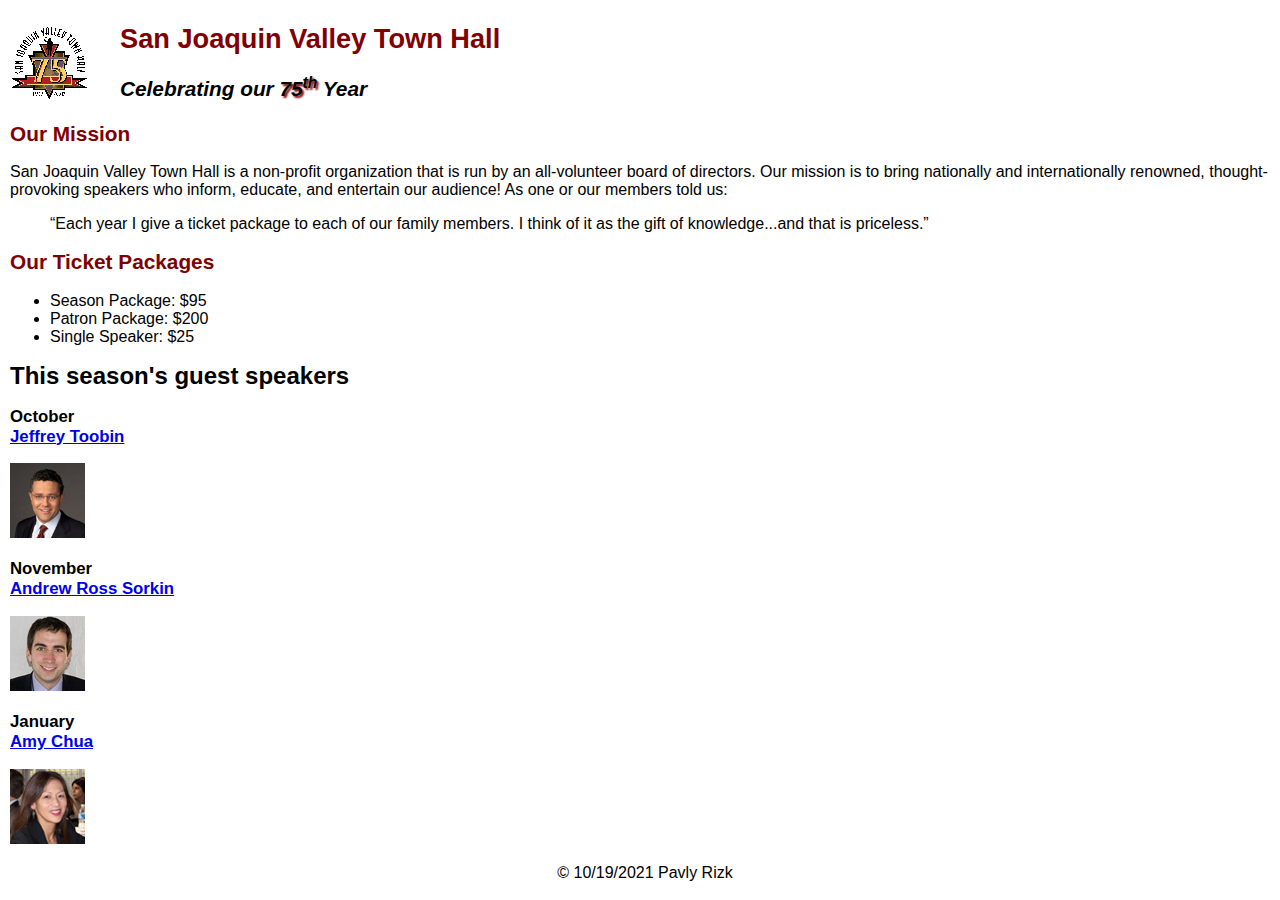
<file: A10/index.html>
<!DOCTYPE html>
<html lang="en">

<head>
	<meta charset="utf-8">
	<title>San Joaquin Valley Town Hall</title>
	<link rel="shortcut icon" href="images/favicon.ico">
	<link rel="stylesheet" href="styles/normalize.css">
	<link rel="stylesheet" href="styles/c4_main.css">
</head>

<body>
	<header>
		<img src="images/town_hall_logo.gif" alt="Town Hall logo" height="80">
		<h2>San Joaquin Valley Town Hall</h2>
		<h3>Celebrating our <span class="shadow">75<sup>th</sup></span> Year</h3>
	</header>
	<main>
		<h2>Our Mission</h2>
		<p>San Joaquin Valley Town Hall is a non-profit organization that is run by an 
			all-volunteer board of directors. Our mission is to bring nationally and 
			internationally renowned, thought-provoking speakers who inform, educate, 
			and entertain our audience! As one or our members told us:</p>
		<blockquote>&ldquo;Each year I give a ticket package to each of our family members. 
			I think of it as the gift of knowledge...and that is priceless.&rdquo;</blockquote>

		<h2>Our Ticket Packages</h2>
		<ul>
			<li>Season Package: $95</li>
			<li>Patron Package: $200</li>
			<li>Single Speaker: $25</li>
		</ul>

		<h1>This season's guest speakers</h1>
		<h3>October<br><a href="speakers/toobin.html">Jeffrey Toobin</a></h3>
		<img src="images/toobin75.jpg" alt="Jeffrey Toobin photo">
		<h3>November<br><a href="speakers/sorkin.html">Andrew Ross Sorkin</a></h3>
		<img src="images/sorkin75.jpg" alt="Andrew Ross Sorkin photo">
		<h3>January<br><a href="speakers/chua.html">Amy Chua</a></h3>
		<img src="images/chua75.jpg" alt="Amy Chua photo">
	</main>
	<footer>
		<p>&copy; 10/19/2021 Pavly Rizk</p>
	</footer>
</body>
</html>
</file>
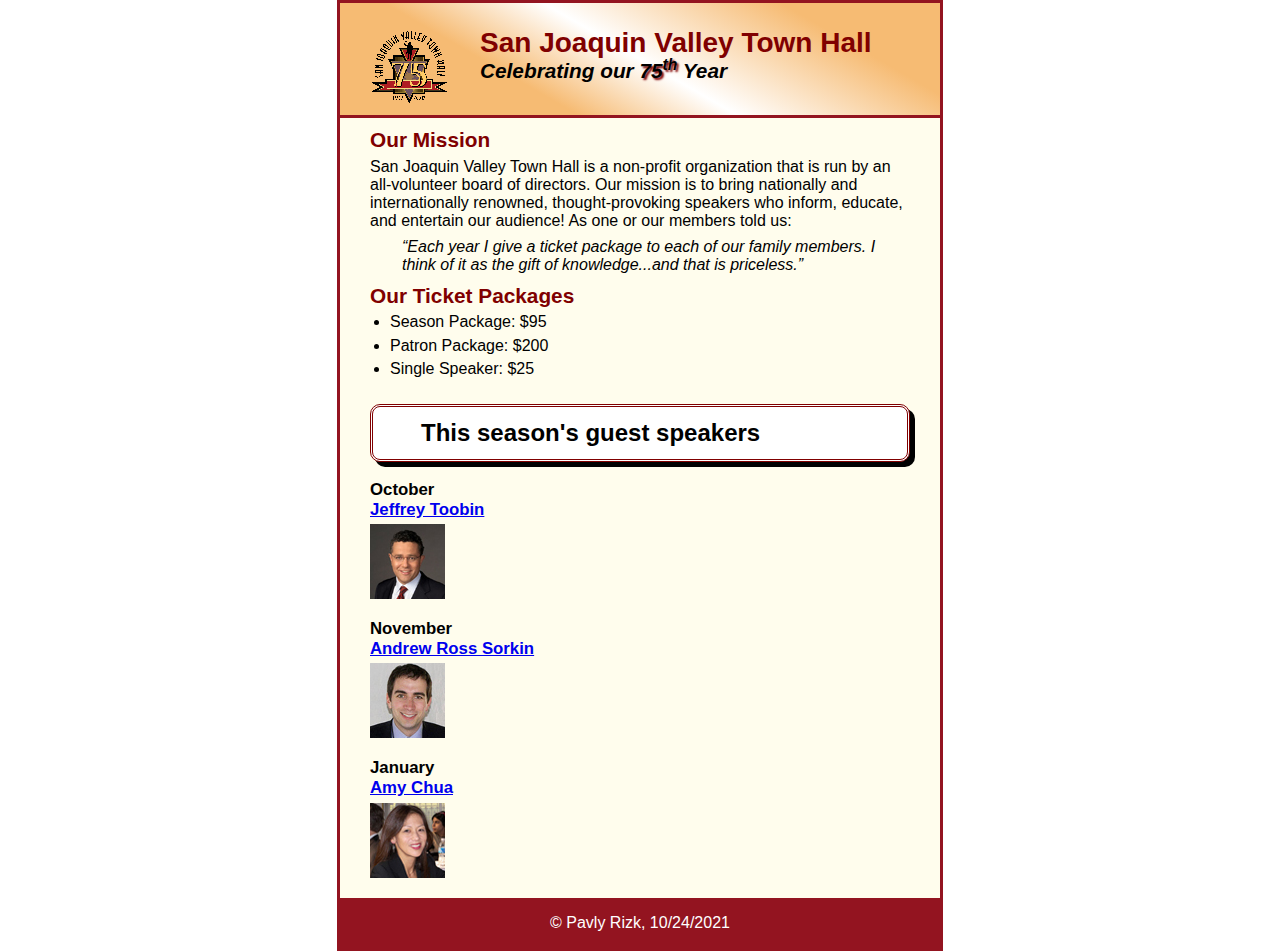
<file: A11/index.html>
<!DOCTYPE html>
<html lang="en">

<head>
	<meta charset="utf-8">
	<title>San Joaquin Valley Town Hall</title>
	<link rel="shortcut icon" href="images/favicon.ico">
	<link rel="stylesheet" href="styles/normalize.css">
	<link rel="stylesheet" href="styles/c5_main.css">
</head>

<body>
	<header>
		<img src="images/town_hall_logo.gif" alt="Town Hall logo" height="80">
		<h2>San Joaquin Valley Town Hall</h2>
		<h3>Celebrating our <span class="shadow">75<sup>th</sup></span> Year</h3>
	</header>
	<main>
		<h2>Our Mission</h2>
		<p>San Joaquin Valley Town Hall is a non-profit organization that is run by an 
			all-volunteer board of directors. Our mission is to bring nationally and 
			internationally renowned, thought-provoking speakers who inform, educate, 
			and entertain our audience! As one or our members told us:</p>
		<blockquote>&ldquo;Each year I give a ticket package to each of our family members. 
			I think of it as the gift of knowledge...and that is priceless.&rdquo;</blockquote>

		<h2>Our Ticket Packages</h2>
		<ul>
			<li>Season Package: $95</li>
			<li>Patron Package: $200</li>
			<li>Single Speaker: $25</li>
		</ul>

		<h1>This season's guest speakers</h1>
		<h3>October<br><a href="speakers/toobin.html">Jeffrey Toobin</a></h3>
		<img src="images/toobin75.jpg" alt="Jeffrey Toobin photo">
		<h3>November<br><a href="speakers/sorkin.html">Andrew Ross Sorkin</a></h3>
		<img src="images/sorkin75.jpg" alt="Andrew Ross Sorkin photo">
		<h3>January<br><a href="speakers/chua.html">Amy Chua</a></h3>
		<img src="images/chua75.jpg" alt="Amy Chua photo">
	</main>
	<footer>
		<p>&copy; Pavly Rizk, 10/24/2021 </p>
	</footer>
</body>
</html>
</file>
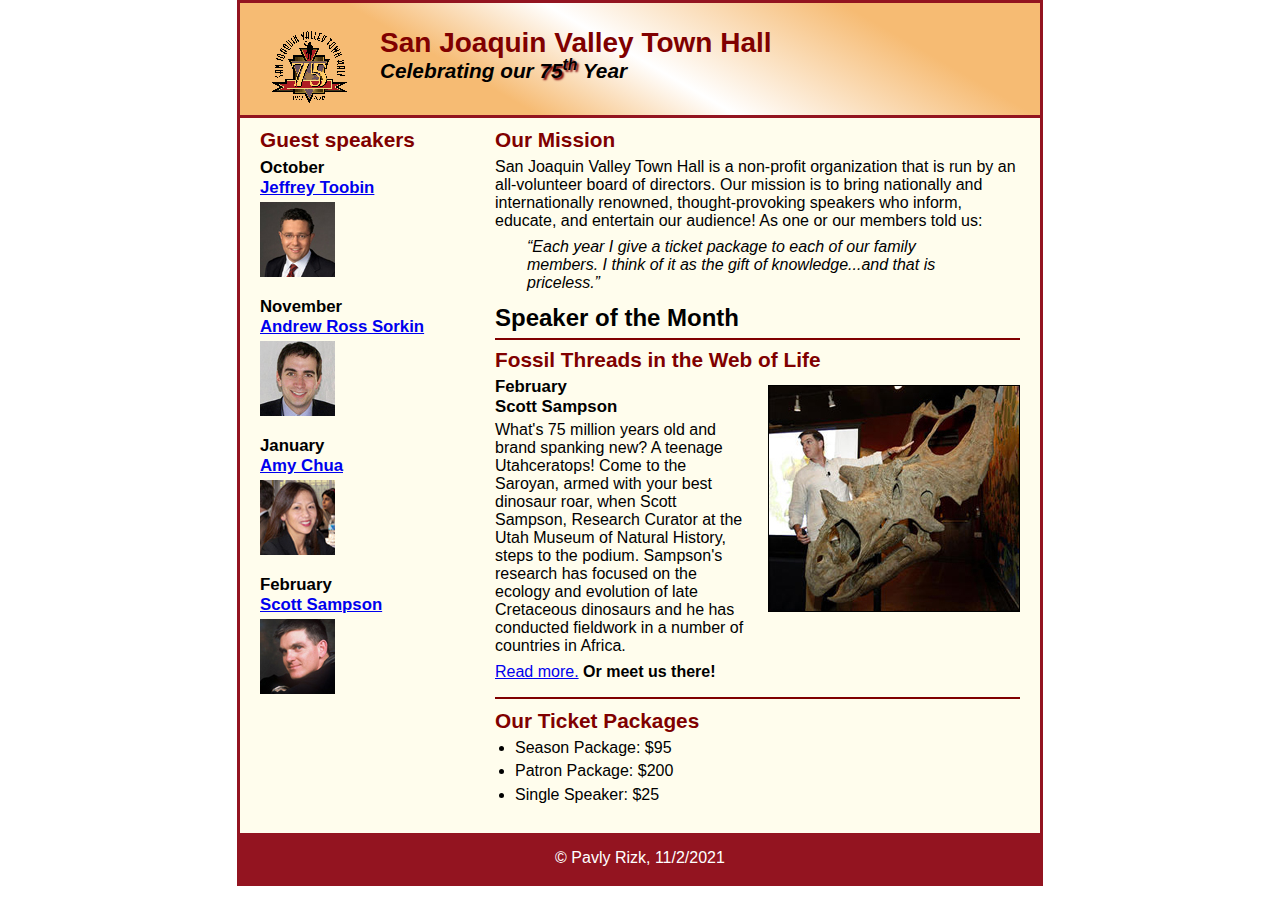
<file: A12/index.html>
<!DOCTYPE html>
<html lang="en">

<head>
	<meta charset="utf-8">
	<title>San Joaquin Valley Town Hall</title>
	<link rel="shortcut icon" href="images/favicon.ico">
	<link rel="stylesheet" href="styles/normalize.css">
	<link rel="stylesheet" href="styles/c6_main.css">
</head>

<body>
	<header>
		<img src="images/town_hall_logo.gif" alt="Town Hall logo" height="80">
		<h2>San Joaquin Valley Town Hall</h2>
		<h3>Celebrating our <span class="shadow">75<sup>th</sup></span> Year</h3>
	</header>
	<main>
		<section>
			<h2>Our Mission</h2>
			<p>San Joaquin Valley Town Hall is a non-profit organization that is run by an 
			   all-volunteer board of directors. Our mission is to bring nationally and 
			   internationally renowned, thought-provoking speakers who inform, educate, 
			   and entertain our audience! As one or our members told us:</p>
			<blockquote>&ldquo;Each year I give a ticket package to each of our family members. 
			I think of it as the gift of knowledge...and that is priceless.&rdquo;</blockquote>
			
			<h1>Speaker of the Month</h1>
			<article>
				<h2>Fossil Threads in the Web of Life</h2>
				<img src="images/sampson_dinosaur.jpg" alt="Scott Sampson with dinosaur">
				<h3>February<br>
				Scott Sampson</h3>
				<p>What's 75 million years old and brand spanking new? A teenage Utahceratops! 
				Come to the Saroyan, armed with your best dinosaur roar, when Scott Sampson, Research 
				Curator at the Utah Museum of Natural History, steps to the podium. Sampson's research 
				has focused on the ecology and evolution of late Cretaceous dinosaurs and he has conducted 
				fieldwork in a number of countries in Africa.</p>
				<p><a href="speakers/c6_sampson.html">Read more.</a>&nbsp;<b>Or meet us there!</b></p>
			</article>
			
			<h2>Our Ticket Packages</h2>
			<ul>
				<li>Season Package: $95</li>
				<li>Patron Package: $200</li>
				<li>Single Speaker: $25</li>
			</ul>
		</section>
		
		<aside>
			<h2>Guest speakers</h2>
			<h3>October<br><a href="speakers/toobin.html">Jeffrey Toobin</a></h3>
			<img src="images/toobin75.jpg" alt="Jeffrey Toobin photo">
			<h3>November<br><a href="speakers/sorkin.html">Andrew Ross Sorkin</a></h3>
			<img src="images/sorkin75.jpg" alt="Andrew Ross Sorkin photo">
			<h3>January<br><a href="speakers/chua.html">Amy Chua</a></h3>
			<img src="images/chua75.jpg" alt="Amy Chua photo">
			<h3>February<br><a href="speakers/c6_sampson.html">Scott Sampson</a></h3>
			<img src="images/sampson75.jpg" alt="Scott Sampson photo">
		</aside>
	</main>
	<footer>
		<p>&copy; Pavly Rizk, 11/2/2021</p>
	</footer>
</body>
</html>
</file>
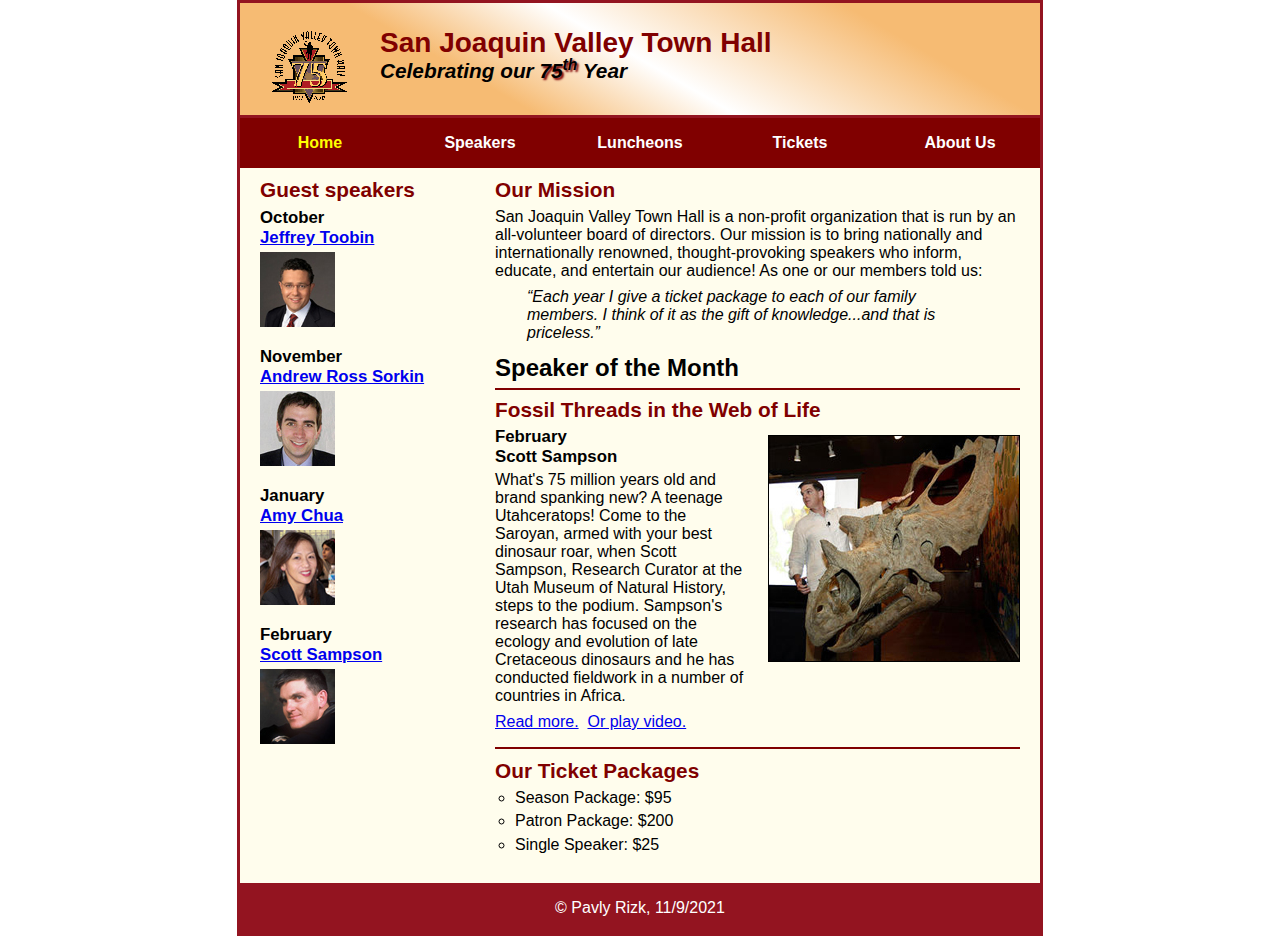
<file: A13/index.html>
<!DOCTYPE html>
<html lang="en">

<head>
	<meta charset="utf-8">
	<title>San Joaquin Valley Town Hall</title>
	<link rel="shortcut icon" href="images/favicon.ico">
	<link rel="stylesheet" href="styles/normalize.css">
	<link rel="stylesheet" href="styles/c7_main.css">
</head>

<body>
	<header>
		<img src="images/town_hall_logo.gif" alt="Town Hall logo" height="80">
		<h2>San Joaquin Valley Town Hall</h2>
		<h3>Celebrating our <span class="shadow">75<sup>th</sup></span> Year</h3>
	</header>
	<nav id="nav_menu">
    	<ul>
        	<li><a href="index.html" class="current">Home</a></li>
        	<li><a href="speakers.html">Speakers</a></li>
        	<li><a href="luncheons.html">Luncheons</a></li>
        	<li><a href="tickets.html">Tickets</a></li>
        	<li><a href="aboutus.html"> About Us</a>
            	<ul>
                	<li><a href="#">Our History</a></li>
                	<li><a href="#">Board of Directors</a></li>
                	<li><a href="#">Past Speakers</a></li>
                	<li><a href="#">Contact Information</a></li>
            	</ul>
        	</li>
    	</ul>
	</nav>
	<main>
		<section>
			<h2>Our Mission</h2>
			<p>San Joaquin Valley Town Hall is a non-profit organization that is run by an 
			   all-volunteer board of directors. Our mission is to bring nationally and 
			   internationally renowned, thought-provoking speakers who inform, educate, 
			   and entertain our audience! As one or our members told us:</p>
			<blockquote>&ldquo;Each year I give a ticket package to each of our family members. 
			I think of it as the gift of knowledge...and that is priceless.&rdquo;</blockquote>
			
			<h1>Speaker of the Month</h1>
			<article>
				<h2>Fossil Threads in the Web of Life</h2>
				<img src="images/sampson_dinosaur.jpg" alt="Scott Sampson with dinosaur">
				<h3>February<br>
				Scott Sampson</h3>
				<p>What's 75 million years old and brand spanking new? A teenage Utahceratops! 
				Come to the Saroyan, armed with your best dinosaur roar, when Scott Sampson, Research 
				Curator at the Utah Museum of Natural History, steps to the podium. Sampson's research 
				has focused on the ecology and evolution of late Cretaceous dinosaurs and he has conducted 
				fieldwork in a number of countries in Africa.</p>
				<p>
					<a href="speakers/c7_sampson.html">Read more.</a>&nbsp;
					<a href="media/sampson.swf" target="_blank">Or play video.</a>
				</p>
			</article>
			
			<h2>Our Ticket Packages</h2>
			<ul>
				<li>Season Package: $95</li>
				<li>Patron Package: $200</li>
				<li>Single Speaker: $25</li>
			</ul>
		</section>
		<aside>
			<h2>Guest speakers</h2>
			<h3>October<br><a href="speakers/toobin.html">Jeffrey Toobin</a></h3>
			<img src="images/toobin75.jpg" alt="Jeffrey Toobin photo">
			<h3>November<br><a href="speakers/sorkin.html">Andrew Ross Sorkin</a></h3>
			<img src="images/sorkin75.jpg" alt="Andrew Ross Sorkin photo">
			<h3>January<br><a href="speakers/chua.html">Amy Chua</a></h3>
			<img src="images/chua75.jpg" alt="Amy Chua photo">
			<h3>February<br><a href="speakers/c7_sampson.html">Scott Sampson</a></h3>
			<img src="images/sampson75.jpg" alt="Scott Sampson photo">
		</aside>
	</main>
	<footer>
		<p>&copy; Pavly Rizk, 11/9/2021</p>
	</footer>
</body>
</html>
</file>
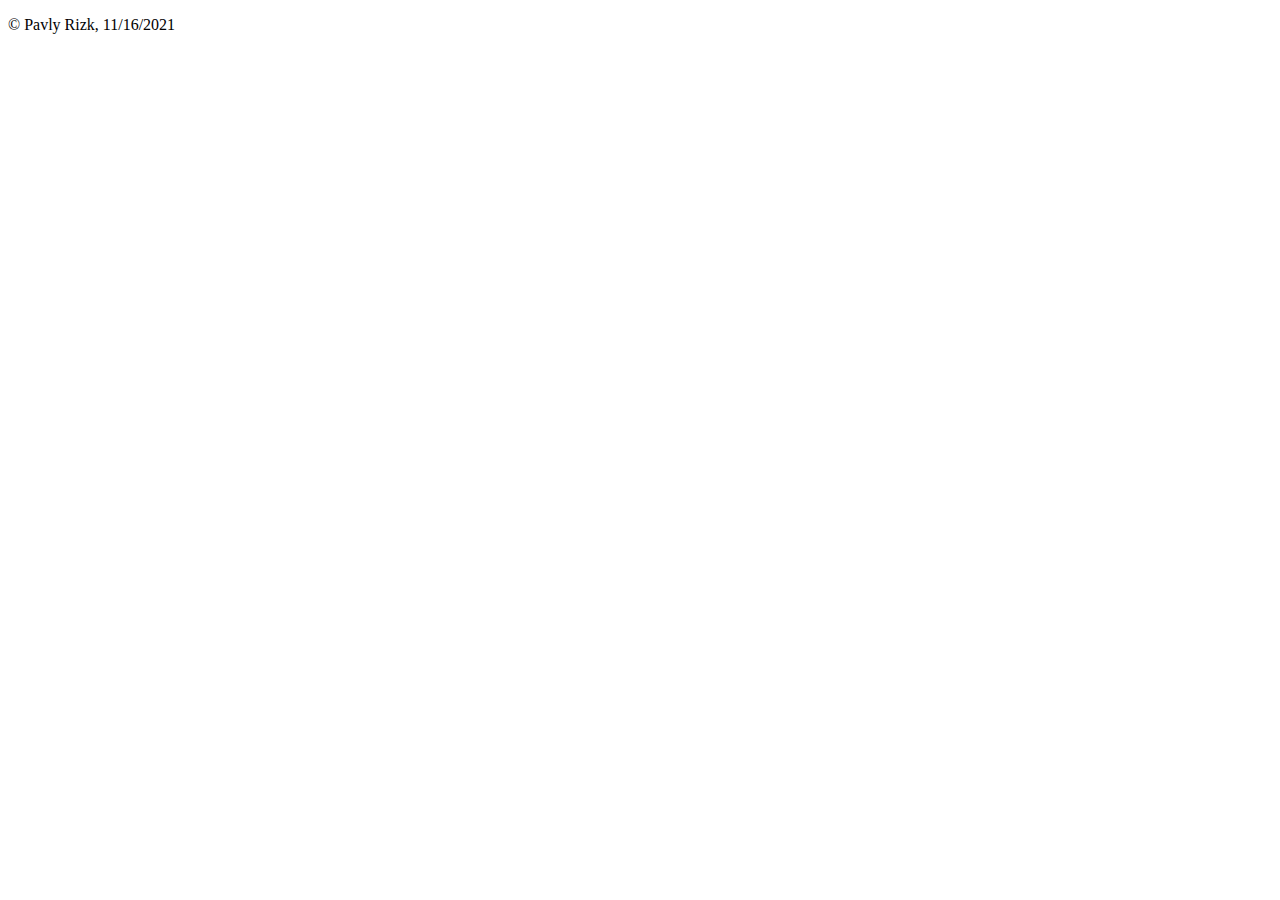
<file: A14/index.html>
<!DOCTYPE html>
<html lang="en">
<head>
    <meta charset="utf-8">
    <title>Creating and Using Cookies</title>
    <script>
        function setCookie(cname,cvalue,exdays) {
            const d = new Date();
            d.setTime(d.getTime() + (exdays*24*60*60*1000));
            let expires = "expires=" + d.toGMTString();
            document.cookie = cname + "=" + cvalue + ";" + expires + ";path=/";
        }

        function getCookie(cname) {
            let name = cname + "=";
            let decodedCookie = decodeURIComponent(document.cookie);
            let ca = decodedCookie.split(';');
            for(let i = 0; i < ca.length; i++) {
                let c = ca[i];
                while (c.charAt(0) == ' ') {
                    c = c.substring(1);
                }
                if (c.indexOf(name) == 0) {
                    return c.substring(name.length, c.length);
                }
            }
            return "";
        }

        function checkCookie() {
            let user = getCookie("username");
            if (user != "") {
                alert("Hello " + user);
            } else {
                user = prompt("Please enter your name:","");
                if (user != "" && user != null) {
                    setCookie("username", user, 30);
                }
            }
        }
    </script>
</head>

<body onload="checkCookie()">
<footer>
    <p>&copy; Pavly Rizk, 11/16/2021</p>
</footer>
</body>

</html>
</file>
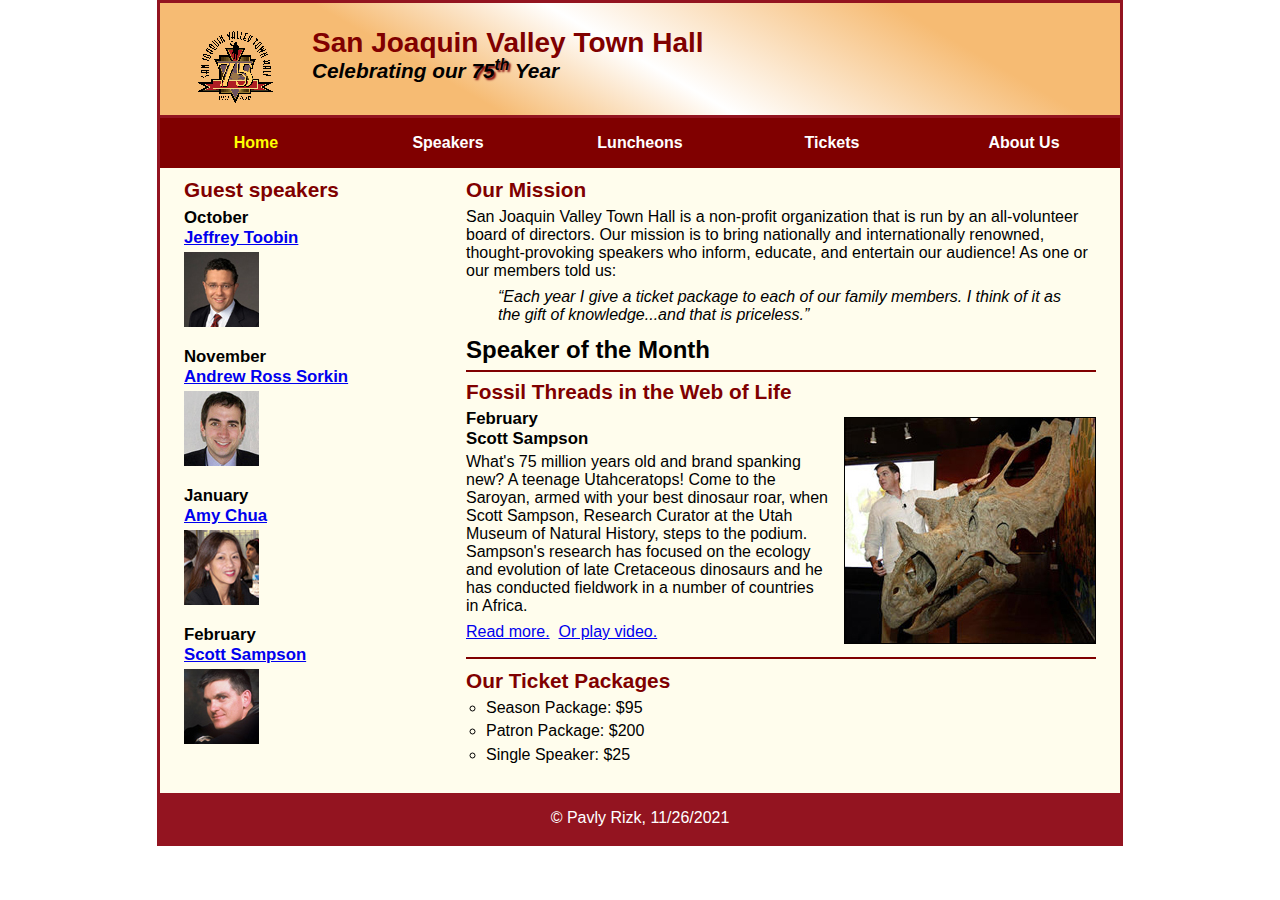
<file: A15/index.html>
<!DOCTYPE html>
<html lang="en">

<head>
	<meta charset="utf-8">
	<meta name="viewport" content="width=device-width, initial-scale=1">
	<title>San Joaquin Valley Town Hall</title>
	<link rel="shortcut icon" href="images/favicon.ico">
	<link rel="stylesheet" href="styles/normalize.css">
	<link rel="stylesheet" href="styles/c8_main.css">
    <link rel="stylesheet" href="styles/slicknav.css">
    <script src="https://code.jquery.com/jquery-3.2.1.min.js"></script>
    <script src="js/jquery.slicknav.min.js"></script>
	<script type="text/javascript">
    	$(document).ready(function(){
			$('#nav_menu').slicknav({prependTo:"#mobile_menu"});
    	});
    </script>
</head>

<body>
	<header>
		<img src="images/town_hall_logo.gif" alt="Town Hall logo" height="80">
		<h2>San Joaquin Valley Town Hall</h2>
		<h3>Celebrating our <span class="shadow">75<sup>th</sup></span> Year</h3>
	</header>
    <nav id="mobile_menu"></nav>
	<nav id="nav_menu">
    	<ul>
        	<li><a href="index.html" class="current">Home</a></li>
        	<li><a href="speakers.html">Speakers</a></li>
        	<li><a href="luncheons.html">Luncheons</a></li>
        	<li><a href="tickets.html">Tickets</a></li>
        	<li><a href="aboutus.html"> About Us</a>
            	<ul>
                	<li><a href="#">Our History</a></li>
                	<li><a href="#">Board of Directors</a></li>
                	<li><a href="#">Past Speakers</a></li>
                	<li><a href="#">Contact Information</a></li>
            	</ul>
        	</li>
    	</ul>
	</nav>
	<main>
		<section>
			<h2>Our Mission</h2>
			<p>San Joaquin Valley Town Hall is a non-profit organization that is run by an 
			   all-volunteer board of directors. Our mission is to bring nationally and 
			   internationally renowned, thought-provoking speakers who inform, educate, 
			   and entertain our audience! As one or our members told us:</p>
			<blockquote>&ldquo;Each year I give a ticket package to each of our family members. 
			I think of it as the gift of knowledge...and that is priceless.&rdquo;</blockquote>
			
			<h1>Speaker of the Month</h1>
			<article>
				<h2>Fossil Threads in the Web of Life</h2>
				<img src="images/sampson_dinosaur.jpg" alt="Scott Sampson with dinosaur">
				<h3>February<br>
				Scott Sampson</h3>
				<p>What's 75 million years old and brand spanking new? A teenage Utahceratops! 
				Come to the Saroyan, armed with your best dinosaur roar, when Scott Sampson, Research 
				Curator at the Utah Museum of Natural History, steps to the podium. Sampson's research 
				has focused on the ecology and evolution of late Cretaceous dinosaurs and he has conducted 
				fieldwork in a number of countries in Africa.</p>
				<p>
					<a href="speakers/c7_sampson.html">Read more.</a>&nbsp;
					<a href="media/sampson.swf" target="_blank">Or play video.</a>
				</p>
			</article>
			
			<h2>Our Ticket Packages</h2>
			<ul>
				<li>Season Package: $95</li>
				<li>Patron Package: $200</li>
				<li>Single Speaker: $25</li>
			</ul>
		</section>
		<aside>
			<h2>Guest speakers</h2>
			<div id="speakers">
			<h3>October<br><a href="speakers/toobin.html">Jeffrey Toobin</a></h3>
			<img src="images/toobin75.jpg" alt="Jeffrey Toobin photo">
			<h3>November<br><a href="speakers/sorkin.html">Andrew Ross Sorkin</a></h3>
			<img src="images/sorkin75.jpg" alt="Andrew Ross Sorkin photo">
			<h3>January<br><a href="speakers/chua.html">Amy Chua</a></h3>
			<img src="images/chua75.jpg" alt="Amy Chua photo">
			<h3>February<br><a href="speakers/c7_sampson.html">Scott Sampson</a></h3>
			<img src="images/sampson75.jpg" alt="Scott Sampson photo">
			</div>
		</aside>
	</main>
	<footer>
		<p>&copy; Pavly Rizk, 11/26/2021</p>
	</footer>
</body>
</html>
</file>
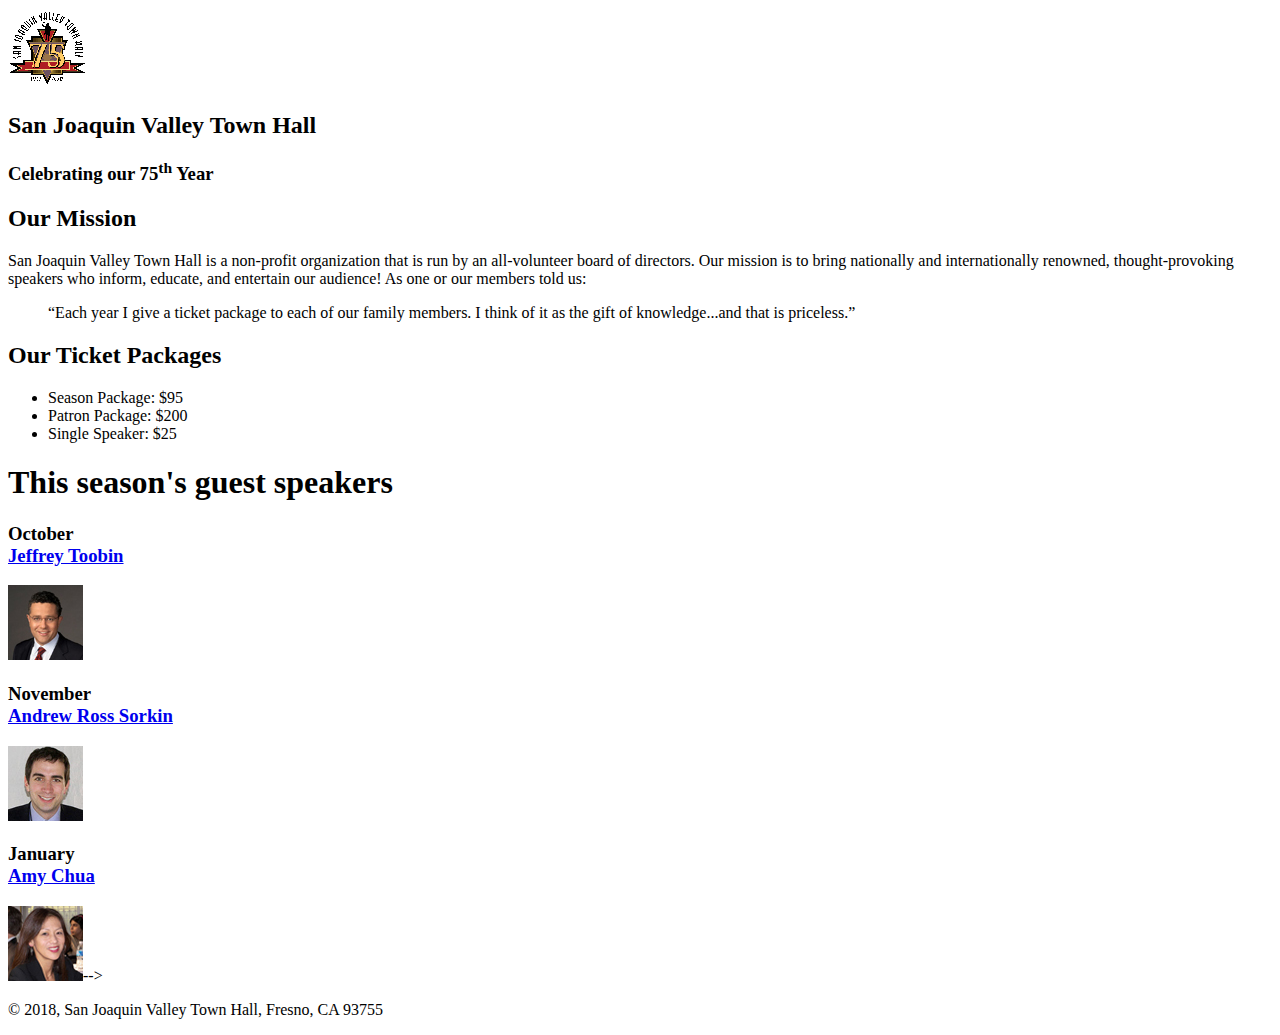
<file: A8/index.html>
<!DOCTYPE html>
<html lang="en">

<head>
	<meta charset="utf-8">
	<title>San Joaquin Valley Town Hall</title>
	<link rel="shortcut icon" href="images/favicon.ico">

</head>

<body>
<header>
	<img src="images/town_hall_logo.gif" alt="Town Hall logo" height="80">
	<h2>San Joaquin Valley Town Hall</h2>
	<h3>Celebrating our 75<sup>th</sup> Year</h3>
</header>
<main>
	<h2>Our Mission</h2>
	<p>San Joaquin Valley Town Hall is a non-profit organization that is run by an
		all-volunteer board of directors. Our mission is to bring nationally and
		internationally renowned, thought-provoking speakers who inform, educate,
		and entertain our audience! As one or our members told us:</p>
	<blockquote>&ldquo;Each year I give a ticket package to each of our family members.
		I think of it as the gift of knowledge...and that is priceless.&rdquo;</blockquote>

	<h2>Our Ticket Packages</h2>
	<ul>
		<li>Season Package: $95</li>
		<li>Patron Package: $200</li>
		<li>Single Speaker: $25</li>
	</ul>

	<h1>This season's guest speakers</h1>
	<h3>October<br><a href="speakers/toobin.html">Jeffrey Toobin</a></h3>
	<img src="images/toobin75.jpg" alt="Jeffrey Toobin photo">
	<h3>November<br><a href="speakers/sorkin.html">Andrew Ross Sorkin</a></h3>
    <img src="images/sorkin75.jpg" alt="Andrew Ross Sorkin photo">
    <h3>January<br><a href="speakers/chua.html">Amy Chua</a></h3>
    <img src="images/chua75.jpg" alt="Amy Chua photo">-->
</main>
<footer>
	<p>&copy; 2018, San Joaquin Valley Town Hall, Fresno, CA 93755</p>
</footer>
</body>
</html>
</file>
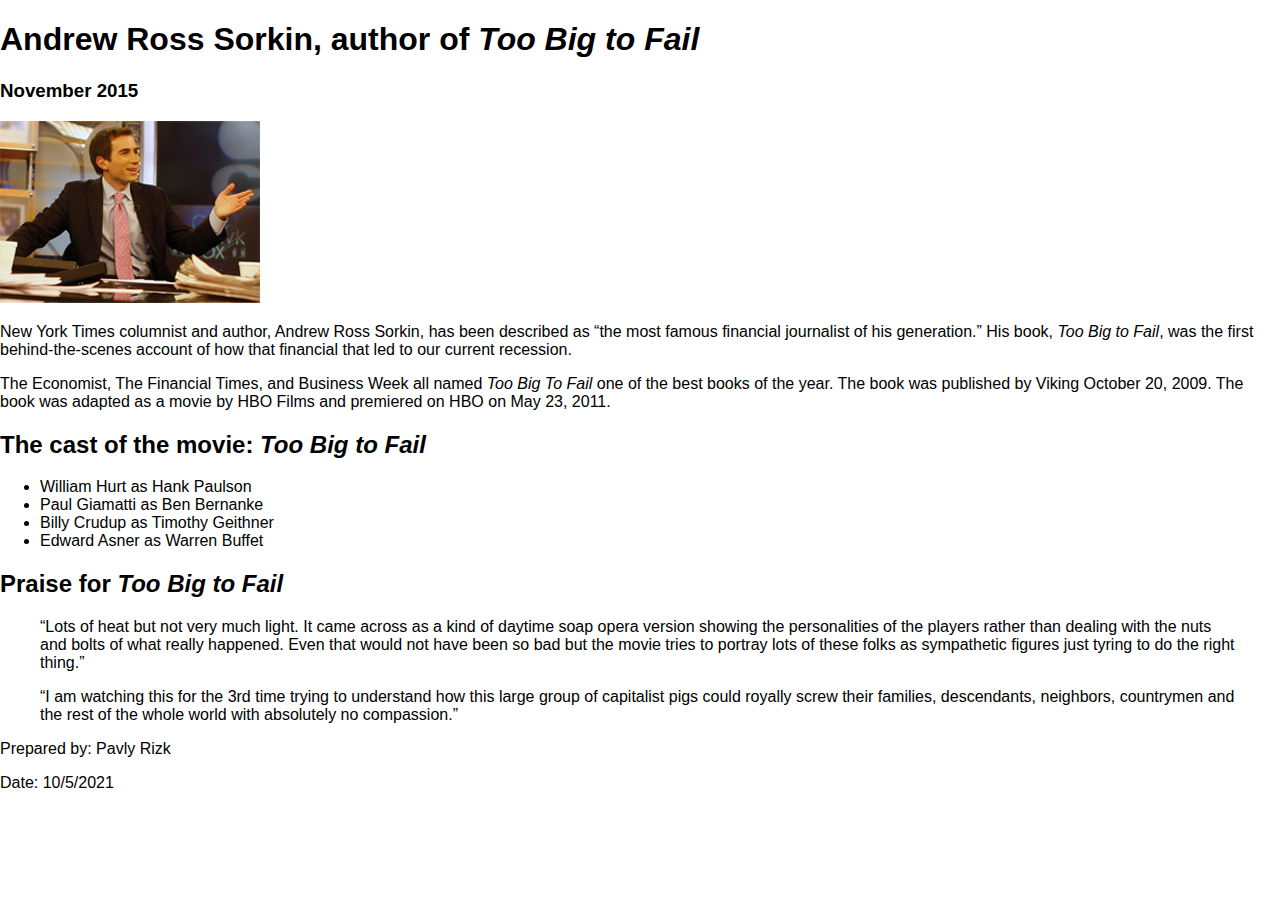
<file: A9/index.html>
<!DOCTYPE html>
<html lang="en">

<head>
	<meta charset="utf-8">
	<title>San Joaquin Valley Town Hall</title>
	<link rel="shortcut icon" href=favicon.ico>
	<link rel="stylesheet" href=normalize.css>
	<link rel="stylesheet" href=c05x_sorkin.css>
</head>
<body>
	<main>
		<h1>Andrew Ross Sorkin, author of <i>Too Big to Fail</i></h1>
		<h3>November 2015</h3>
		<img src=sorkin_desk260.jpg alt="Andrew Ross Sorkin" width="260">
		<p>New York Times columnist and author, Andrew Ross Sorkin, has been described as <q>the most famous financial journalist of his generation.</q> His book, <i>Too Big to Fail</i>, was the first behind-the-scenes account of how that financial that led to our current recession.</p>
		<p>The Economist, The Financial Times, and Business Week all named <i>Too Big To Fail</i> one of the best books of the year. The book was published by Viking October 20, 2009. The book was adapted as a movie by HBO Films and premiered on HBO on May 23, 2011.</p>

		<h2>The cast of the movie: <i>Too Big to Fail</i></h2>
		<ul>
			<li>William Hurt as Hank Paulson</li>
			<li>Paul Giamatti as Ben Bernanke</li>
			<li>Billy Crudup as Timothy Geithner</li>
			<li>Edward Asner as Warren Buffet</li>
		</ul>

		<h2>Praise for <i>Too Big to Fail</i></h2>
		<blockquote>&ldquo;Lots of heat but not very much light. It came across as a kind of daytime soap opera version showing the personalities of the players rather than dealing with the nuts and bolts of what really happened. Even that would not have been so bad but the movie tries to portray lots of these folks as sympathetic figures just tyring to do the right thing.&rdquo;</blockquote>
		<blockquote>&ldquo;I am watching this for the 3rd time trying to understand how this large group of capitalist pigs could royally screw their families, descendants, neighbors, countrymen and the rest of the whole world with absolutely no compassion.&rdquo;</blockquote>

	</main>
	<footer>
		<p>Prepared by: Pavly Rizk</p>
		<p>Date: 10/5/2021</p>
	</footer>
</body>
</html>
</file>
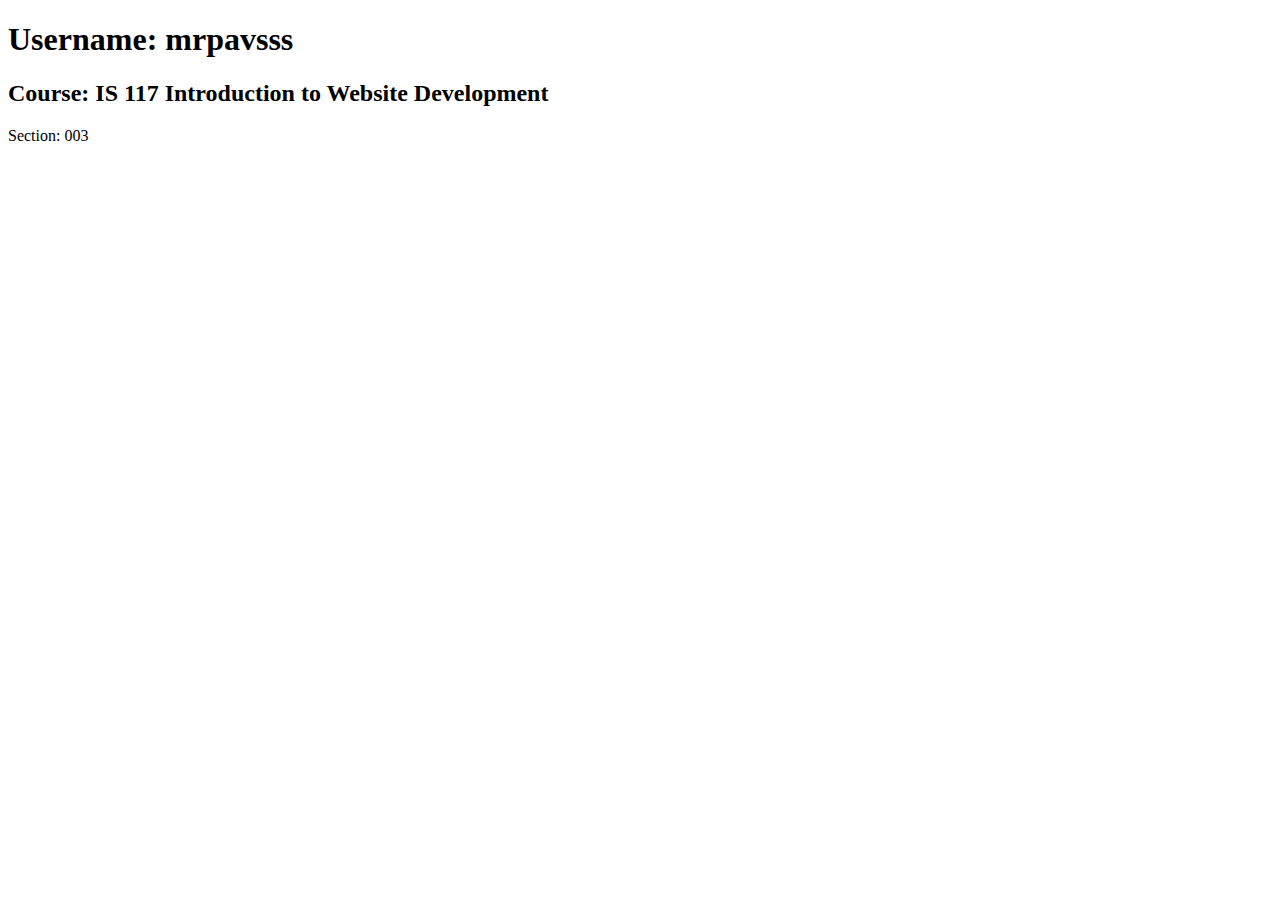
<file: A6/my-first-web-page.html>
<!DOCTYPE html>
<!--This document displays the home page for the website-->
<html lang="en">
    <head>
        <title>A06</title>
    </head>
    <body>
        <h1>Username: mrpavsss</h1>
        <h2>Course: IS 117 Introduction to Website Development</h2>
        <p>Section: 003</p>

    </body>
</html>
</file>
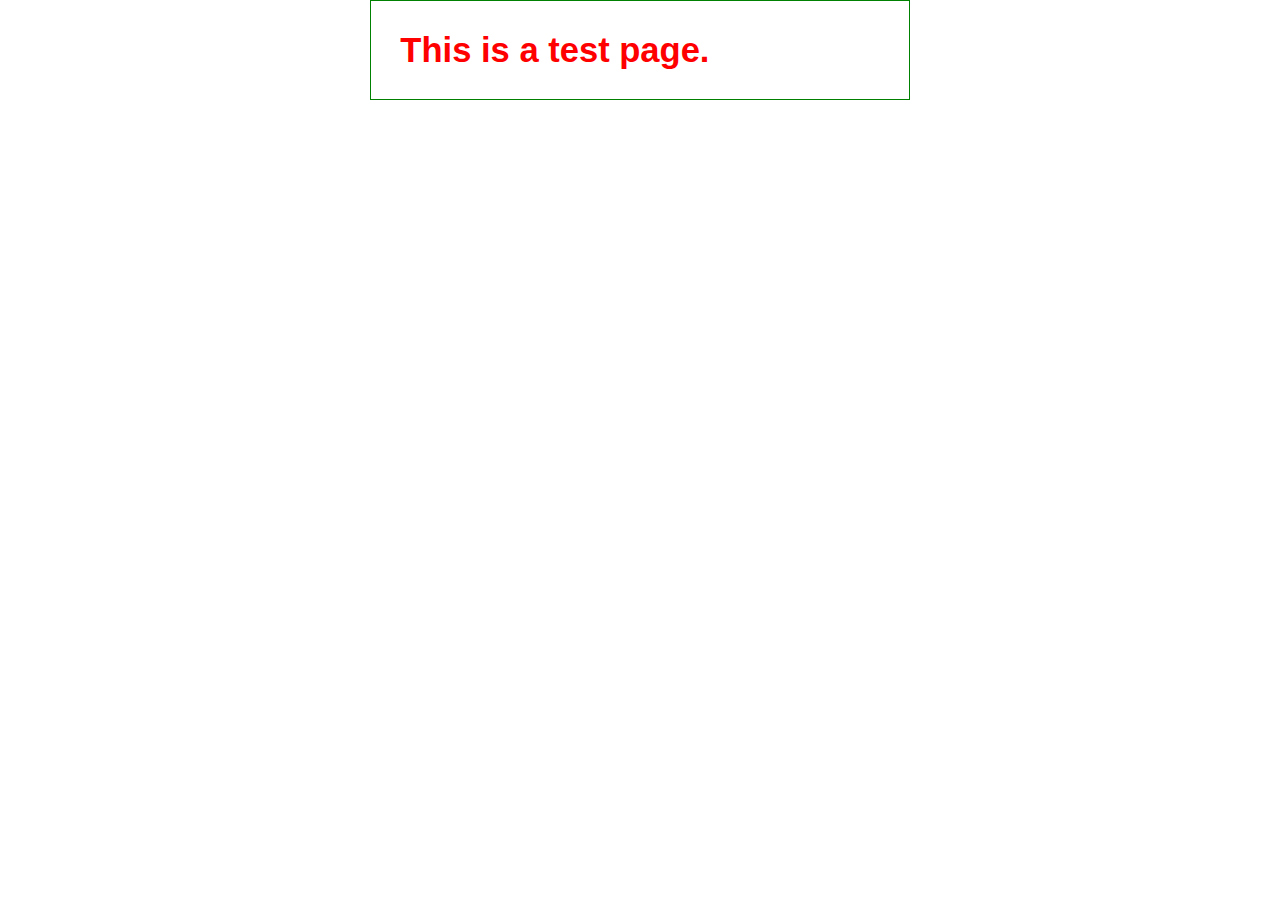
<file: A7/testpage.html>
<!doctype html>
<html lang="en">
    <head>
        <meta charset="utf-8">
        <title>Test page</title>
        <link rel="stylesheet" href="testpage.css">
    </head>
    <body>
        <h1>This is a test page.</h1>
     </body>
</html>
</file>
<file: A10/styles/c4_main.css>
/* the styles for the elements */
body {
	font-family: Arial, Helvetica, sans-serif;
    font-size: 100%;
    margin-left: 10px;
}
a:focus, a:hover {
	font-style: italic;
}
/* the styles for the header */
header h2 {
	font-size: 170%;
	color: #800000;
	text-indent: 30px;
}
header h3 {
	font-size: 130%;
	font-style: italic;
	text-indent: 30px;
}
header img {
	float: left;
}
.shadow {
	text-shadow: 2px 2px 2px #800000;
}
/* the styles for the main content */
main {
	clear: left;
}
main h1 {
	font-size: 150%;
}
main h2 {
	color: #800000;
	font-size: 130%;
}
main h3 {
	font-size: 105%;
}

/* the styles for the footer */
footer p {
	text-align: center;
}
</file>
<file: A11/styles/c5_main.css>
/* the styles for the elements */
* {
	margin: 0;
	padding: 0;
}
html {
	background-color: white;
}
body {
	font-family: Arial, Helvetica, sans-serif;
    font-size: 100%;
    width: 600px;
    margin: 0 auto;
    border: 3px solid #931420;
    background-color: #fffded;
}
a:focus, a:hover {
	font-style: italic;
}
/* the styles for the header */
header {
	padding: 1.5em 0 2em 0;
	border-bottom: 3px solid #931420;
	background-image: -moz-linear-gradient(
	    30deg, #f6bb73 0%, #f6bb73 30%, white 50%, #f6bb73 80%, #f6bb73 100%);
	background-image: -webkit-linear-gradient(
	    30deg, #f6bb73 0%, #f6bb73 30%, white 50%, #f6bb73 80%, #f6bb73 100%);
	background-image: -o-linear-gradient(
	    30deg, #f6bb73 0%, #f6bb73 30%, white 50%, #f6bb73 80%, #f6bb73 100%);
	background-image: linear-gradient(
	    30deg, #f6bb73 0%, #f6bb73 30%, white 50%, #f6bb73 80%, #f6bb73 100%);
}
header h2 {
	font-size: 175%;
	color: #800000;
}
header h3 {
	font-size: 130%;
	font-style: italic;
}
header img {
	float: left;
	padding: 0 30px;
}
.shadow {
	text-shadow: 2px 2px 2px #800000;
}
/* the styles for the main content */
main {
	clear: left;
	padding: 0 30px;
}
/* the h1 styles for exercise 5-1
main h1 {
	font-size: 150%;
    border-top: 3px solid #931420;
    border-bottom: 3px solid #931420;
    padding: .3em 0;
} */


/* the h1 styles for exercise 5-2 */
main h1 {
	font-size: 150%;
	border: 3px double #800000;
	margin-bottom: .75em;
	border-radius: 10px;
	box-shadow: 5px 5px;
	padding: .5em 0 .5em 2em;
	background-color: white;
}
main h2 {
	color: #800000;
	font-size: 130%;
	padding: .5em 0 .25em 0;
}
main h3 {
	font-size: 105%;
	padding-bottom: .25em;
}
main img {
	padding-bottom: 1em;
}
main p {
	padding-bottom: .5em;
}
main blockquote {
	padding: 0 2em;
	font-style: italic;
}
main ul {
	padding: 0 0 .25em 1.25em;
}
main li {
	padding-bottom: .35em;
}

/* the styles for the footer */
footer {
	background-color: #931420;

}
footer p {
	text-align: center;
	color: white;
	padding: 1em 0;
}
</file>
<file: A12/styles/c6_main.css>
/* the styles for the elements */
* {
	margin: 0;
	padding: 0;
}
html {
	background-color: white;
}
body {
	font-family: Arial, Helvetica, sans-serif;
    font-size: 100%;
    width: 800px;
    margin: 0 auto;
    border: 3px solid #931420;
    background-color: #fffded;
}
a:focus, a:hover {
	font-style: italic;
}
/* the styles for the header */
header {
	padding: 1.5em 0 2em 0;
	border-bottom: 3px solid #931420;
		background-image: -moz-linear-gradient(
	    30deg, #f6bb73 0%, #f6bb73 30%, white 50%, #f6bb73 80%, #f6bb73 100%);
	background-image: -webkit-linear-gradient(
	    30deg, #f6bb73 0%, #f6bb73 30%, white 50%, #f6bb73 80%, #f6bb73 100%);
	background-image: -o-linear-gradient(
	    30deg, #f6bb73 0%, #f6bb73 30%, white 50%, #f6bb73 80%, #f6bb73 100%);
	background-image: linear-gradient(
	    30deg, #f6bb73 0%, #f6bb73 30%, white 50%, #f6bb73 80%, #f6bb73 100%);
}
header h2 {
	font-size: 175%;
	color: #800000;
}
header h3 {
	font-size: 130%;
	font-style: italic;
}
header img {
	float: left;
	padding: 0 30px;
}
.shadow {
	text-shadow: 2px 2px 2px #800000;
}
/* the styles for the main content */
main {
	clear: left;
}
/* the styles for the section */
section {
	width: 525px;
	float: right;
	padding: 0 20px 20px 20px;
}
section h1 {
	font-size: 150%;
	padding: .5em 0 .25em 0;
	margin: 0;               /* If you remove this, the margins in normalize.css will be applied. */
}
section h2 {
	color: #800000;
	font-size: 130%;
	padding: .5em 0 .25em 0;
}
section p {
	padding-bottom: .5em;
}
section blockquote {
	padding: 0 2em;
	font-style: italic;
}
section ul {
	padding: 0 0 .25em 1.25em;
}
section li {
	padding-bottom: .35em;
}

/* the styles for the article */
article {
	padding: .5em 0;
	border-top: 2px solid #800000;
	border-bottom: 2px solid #800000;
}
article h2 {
	padding-top: 0;
}
article h3 {
	font-size: 105%;
	padding-bottom: .25em;
}
article img {
	float: right;
	margin: .5em 0 1em 1em;
	border: 1px solid black;
}

/* the styles for the aside */
aside {
	width: 215px;
	float: right;
	padding: 0 0 20px 20px;
}
aside h2 {
	color: #800000;
	font-size: 130%;
	padding: .5em 0 .25em 0;
}

aside h3 {
	font-size: 105%;
	padding-bottom: .25em;
}
aside img {
	padding-bottom: 1em;
}

/* the styles for the footer */
footer {
	background-color: #931420;
	clear: both;

}
footer p {
	text-align: center;
	color: white;
	padding: 1em 0;
}
</file>
<file: A13/styles/c7_main.css>
/* the styles for the elements */
* {
	margin: 0;
	padding: 0;
}
html {
	background-color: white;
}
body {
	font-family: Arial, Helvetica, sans-serif;
    font-size: 100%;
    width: 800px;
    margin: 0 auto;
    border: 3px solid #931420;
    background-color: #fffded;
}
a:focus, a:hover {
	font-style: italic;
}
/* the styles for the header */
header {
	padding: 1.5em 0 2em 0;
	border-bottom: 3px solid #931420;
		background-image: -moz-linear-gradient(
	    30deg, #f6bb73 0%, #f6bb73 30%, white 50%, #f6bb73 80%, #f6bb73 100%);
	background-image: -webkit-linear-gradient(
	    30deg, #f6bb73 0%, #f6bb73 30%, white 50%, #f6bb73 80%, #f6bb73 100%);
	background-image: -o-linear-gradient(
	    30deg, #f6bb73 0%, #f6bb73 30%, white 50%, #f6bb73 80%, #f6bb73 100%);
	background-image: linear-gradient(
	    30deg, #f6bb73 0%, #f6bb73 30%, white 50%, #f6bb73 80%, #f6bb73 100%);
}
header h2 {
	font-size: 175%;
	color: #800000;
}
header h3 {
	font-size: 130%;
	font-style: italic;
}
header img {
	float: left;
	padding: 0 30px;
}
.shadow {
	text-shadow: 2px 2px 2px #800000;
}
/* the styles for the navigation menu */
#nav_menu ul {
	list-style-type: none;
	margin: 0;
	padding: 0;
	position: relative;
}
#nav_menu ul li {
	float: left;
}
#nav_menu ul li a {
    display: block;
    width: 160px;
    text-align: center;
    padding: 1em 0;
    text-decoration: none;
    background-color: #800000;
    color: white;
    font-weight: bold;
}
#nav_menu a.current {
	color: yellow;
}
#nav_menu ul ul {
    display: none;
    position: absolute;
    top: 100%;
}
#nav_menu ul ul li {
	float: none;
}
#nav_menu ul li:hover > ul {
	display: block;
}
#nav_menu > ul::after {
    content: "";
    clear: both;
    display: block;
}
/* the styles for the main content */
main {
	clear: left;
}

/* the styles for the section */
section {
	width: 525px;
	float: right;
	padding: 0 20px 20px 20px;
}
section h1 {
	font-size: 150%;
	padding: .5em 0 .25em 0;
	margin: 0;
}
section h2 {
	color: #800000;
	font-size: 130%;
	padding: .5em 0 .25em 0;
}
section p {
	padding-bottom: .5em;
}
section blockquote {
	padding: 0 2em;
	font-style: italic;
}
section ul {
	padding: 0 0 .25em 1.25em;
	list-style-type: circle;
}
section li {
	padding-bottom: .35em;
}

/* the styles for the article */
article {
	padding: .5em 0;
	border-top: 2px solid #800000;
	border-bottom: 2px solid #800000;
}
article h2 {
	padding-top: 0;
}
article h3 {
	font-size: 105%;
	padding-bottom: .25em;
}
article img {
	float: right;
	margin: .5em 0 1em 1em;
	border: 1px solid black;
}

/* the styles for the aside */
aside {
	width: 215px;
	float: right;
	padding: 0 0 20px 20px;
}
aside h2 {
	color: #800000;
	font-size: 130%;
	padding: .5em 0 .25em 0;
}

aside h3 {
	font-size: 105%;
	padding-bottom: .25em;
}
aside img {
	padding-bottom: 1em;
}

/* the styles for the footer */
footer {
	background-color: #931420;
	clear: both;

}
footer p {
	text-align: center;
	color: white;
	padding: 1em 0;
}
</file>
<file: A15/styles/c8_main.css>
/* the styles for the elements */
* {
	margin: 0;
	padding: 0;
}
html {
	background-color: white;
}
body {
	font-family: Arial, Helvetica, sans-serif;
    font-size: 100%;
    width: 99%;                     /* changed from 800 pixels */
    max-width: 960px;
    margin: 0 auto;
    border: 3px solid #931420;
    background-color: #fffded;
}
a:focus, a:hover {
	font-style: italic;
}
/* the styles for the header */
header {
	padding: 1.5em 0 2em 0;
	border-bottom: 3px solid #931420;
		background-image: -moz-linear-gradient(
	    30deg, #f6bb73 0%, #f6bb73 30%, white 50%, #f6bb73 80%, #f6bb73 100%);
	background-image: -webkit-linear-gradient(
	    30deg, #f6bb73 0%, #f6bb73 30%, white 50%, #f6bb73 80%, #f6bb73 100%);
	background-image: -o-linear-gradient(
	    30deg, #f6bb73 0%, #f6bb73 30%, white 50%, #f6bb73 80%, #f6bb73 100%);
	background-image: linear-gradient(
	    30deg, #f6bb73 0%, #f6bb73 30%, white 50%, #f6bb73 80%, #f6bb73 100%);
}
header h2 {
	font-size: 175%;
	color: #800000;
}
header h3 {
	font-size: 130%;
	font-style: italic;
}
header img {
	float: left;
	padding: 0 3.75%;            /* 30 / 800 x 100 */
}
.shadow {
	text-shadow: 2px 2px 2px #800000;
}
/* the styles for the navigation menu */
#nav_menu ul {
	list-style-type: none;
	margin: 0;
	padding: 0;
	position: relative;
}
#nav_menu ul li {
	float: left;
    width: 20%;                 /* 160 / 800 x 100 */
}
#nav_menu ul li a {
    display: block;
    text-align: center;
    padding: 1em 0;
    text-decoration: none;
    background-color: #800000;
    color: white;
    font-weight: bold;
}
#nav_menu a.current {
	color: yellow;
}
#nav_menu ul ul {
	width: 100%;
    display: none;
    position: absolute;
    top: 100%;
}
#nav_menu ul ul li {
	float: none;
}
#nav_menu ul li:hover > ul {
	display: block;
}
#nav_menu > ul::after {
    content: "";
    clear: both;
    display: block;
}
/* the styles for the main content */
main {
	clear: left;
}

/* the styles for the section */
section {
	width: 65.625%;                  /* 525 / 800 X 100 */
	float: right;
	padding: 0 2.5% 20px 2.5%;       /* 20 / 800 x 100 */
}
section h1 {
	font-size: 150%;
	padding: .5em 0 .25em 0;
	margin: 0;
}
section h2 {
	color: #800000;
	font-size: 130%;
	padding: .5em 0 .25em 0;
}
section p {
	padding-bottom: .5em;
}
section blockquote {
	padding: 0 2em;
	font-style: italic;
}
section ul {
	padding: 0 0 .25em 1.25em;
	list-style-type: circle;
}
section li {
	padding-bottom: .35em;
}

/* the styles for the article */
article {
	padding: .5em 0;
	border-top: 2px solid #800000;
	border-bottom: 2px solid #800000;
}
article h2 {
	padding-top: 0;
}
article h3 {
	font-size: 105%;
	padding-bottom: .25em;
}
article img {
	float: right;
	max-width: 40%;
	min-width: 150px;
	margin: .5em 0 1em 1em;
	border: 1px solid black;
}

/* the styles for the aside */
aside {
	width: 26.875%;                     /* 215 / 800 x 100 */
	float: right;
	padding: 0 0 20px 2.5%;             /* 20 / 800 x 100 */
}
aside h2 {
	color: #800000;
	font-size: 130%;
	padding: .5em 0 .25em 0;
}

aside h3 {
	font-size: 105%;
	padding-bottom: .25em;
}
aside img {
	padding-bottom: 1em;
}

/* the styles for the footer */
footer {
	background-color: #931420;
	clear: both;

}
footer p {
	text-align: center;
	color: white;
	padding: 1em 0;
}
#mobile_menu {
	display: none;
}

/* tablet portrait to standard 960 */
@media only screen and (max-width: 959px) {
	section h1 { font-size: 135%; }
	section h2, aside h2 { font-size: 120%; }
}

/* mobile landscape to tablet portrait */
@media only screen and (max-width: 767px) {
	header img { float: none; }
	header { text-align: center; }
	section {
		float: none;
		width: 95%;                     /* 100 - (2 x 2.5) for padding */
	}
	aside {
		float: none;
		padding-right: 2.5%;           /* 20 / 800 x 100 */
		width: 95%;                    /* 100 - (2 x 2.5) for padding */
	}
	article img { max-width: 30%; }
	#speakers {
		-moz-column-count: 2;
		-webkit-column-count: 2;
		column-count: 2;
	}
	#nav_menu {
		display: none;
	}
	#mobile_menu {
		display: block;
	}
	.slicknav_menu {
		background-color: #800000 !important;
	}
}

/* mobile portrait to mobile landscape */
@media only screen and (max-width: 479px) {
	body { font-size: 90%; }
}
</file>
<file: A7/testpage.css>
body {
	font-family: Arial, Helvetica, sans-serif;
	font-size: 120%;
	width: 500px;
	margin: 0 auto;
	padding: 1em;
	border: 1px solid green;
}
h1 {
	margin: 0;
	padding: .30em;
	font-size: 180%;
	color: red;
}
img  {
	float: right;
	margin: 0 1em;
}
p {
	margin: 0;
	padding-bottom: .4em;
}
</file>
